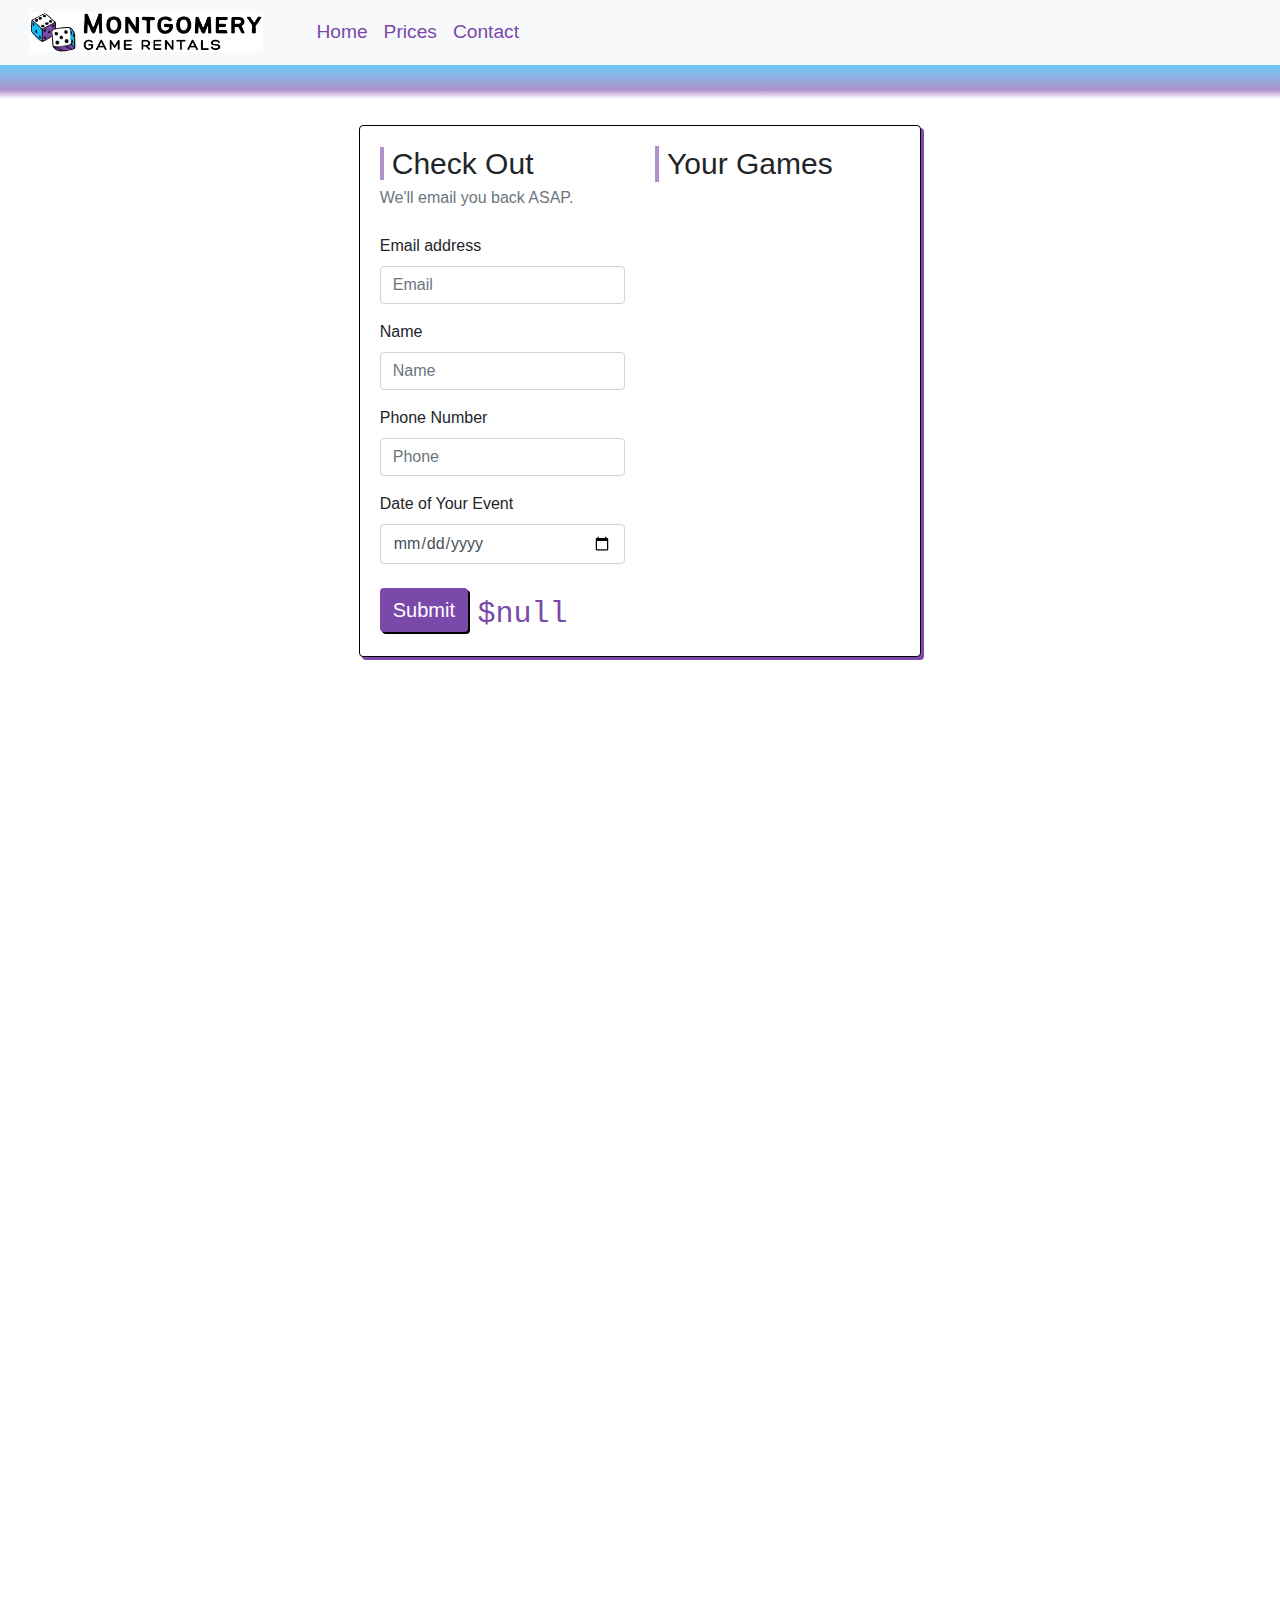
<file: checkOut.html>
<!DOCTYPE html>
<html lang="en">
  <head>
    <meta charset="utf-8">
    <!-- <meta name="viewport" content="width=device-width, initial-scale=1, shrink-to-fit=no"> -->
    <meta name="viewport" content="width=device-width, initial-scale=1.0">


    <!-- Bootstrap CSS -->
    <link rel="stylesheet" href="https://cdn.jsdelivr.net/npm/bootstrap@4.0.0/dist/css/bootstrap.min.css" integrity="sha384-Gn5384xqQ1aoWXA+058RXPxPg6fy4IWvTNh0E263XmFcJlSAwiGgFAW/dAiS6JXm" crossorigin="anonymous">

    <!-- My CSS -->
    <link rel="stylesheet" href="styles.css">

    <!-- Favicon -->
    <link rel="icon" type="image/x-icon" href="favicon/favicon.ico">

    <title>Montgomery Game Rentals</title>
  </head>
  <body>
    <nav id="myNavbar" class="navbar navbar-expand-lg navbar-light bg-light">
      <div class="container-fluid">
          <a id="navbarLogo" class="" href="index.html"><img src="Logos/logo_2.png" alt="Home"></a>
          <button class="navbar-toggler" type="button" data-toggle="collapse" data-target="#navbarNav" aria-controls="navbarNav" aria-expanded="false" aria-label="Toggle navigation">
            <span class="navbar-toggler-icon"></span>
          </button>  
        <div class="collapse navbar-collapse" id="navbarNav">
          <ul class="navbar-nav">
            <li class="nav-item">
              <a class="nav-link" aria-current="page" href="index.html">Home</a>
            </li>
            <li class="nav-item">
              <a class="nav-link" href="index.html#forPricesLink">Prices</a>
            </li>
            <li class="nav-item">
              <a class="nav-link" href="contact.html">Contact</a>
            </li>
          </ul>
        </div>
      </div>
    </nav>

    <div class="container-fluid">

        <!-- MODAL -->

        <!-- The Modal -->
        <div id="myModal" class="modal">

          <!-- The Close Button -->
          <span class="close">&times;</span>

          <!-- Modal Content (The Image) -->
          <img class="modal-content" id="img01">

          <!-- Modal Caption (Image Text) -->
          <div id="caption"></div>
        </div>

        <!-- MODAL -->

        <div id="myCheckOutCard" class="myUnorderedList">
            <div class="myCard">
                <div class="card">
                    <div class="card-body pb-0"> 
                        <div class="row">
                            <div class="col-6">

                              <h5 class="formTitle card-title d-inline">Check Out</h5>
                              <span id="emailHelp" class="form-text text-muted">We'll email you back ASAP.</span>

                              <form name="checkoutForm" class="mt-4" action="https://formsubmit.co/montgomerygamerentals@gmail.com" method="POST">
                                <!-- this is so that i know which form they submitted from in form submit -->
                                <input type="hidden" name="Which Form" value="Check Out Form">
                                
                                <div class="form-group">
                                  <label for="email">Email address</label>
                                  <input type="email" class="form-control" name="Email" id="email" aria-describedby="emailHelp" placeholder="Email" required>
                                </div>
                                <div class="form-group">
                                  <label for="name">Name</label>
                                  <input type="text" class="form-control" name="Name" id="name" placeholder="Name" required>
                                </div>
                                <div class="form-group">
                                  <label for="phone">Phone Number</label>
                                  <input type="tel" class="form-control" name="Phone" id="phone" placeholder="Phone" required>
                                </div>
                                <div class="form-group">
                                  <label for="date">Date of Your Event</label>
                                  <input type="date" class="form-control" name="Date of Event" id="date" placeholder="Date of Your Event" required>
                                </div> 

                                <input type="hidden" name="Which Games" id="whichGames">
                                <input type="hidden" name="Total Price" id="totalPrice">

                                
                                <button id="checkOutButton" type="submit" class="btn mb-4 mt-2">Submit</button>

                                <span id="finalPrice" class="prices">$0</span>

                              </form>
                            </div>   
                            
                            <div id="checkOutList" class="col-6">
                              
                            </div>
                        </div>
                    </div>
                </div>
            </div>
        </div>



    </div>











    <!-- jQuery first, then Popper.js, then Bootstrap JS -->
    <script src="https://code.jquery.com/jquery-3.2.1.slim.min.js" integrity="sha384-KJ3o2DKtIkvYIK3UENzmM7KCkRr/rE9/Qpg6aAZGJwFDMVNA/GpGFF93hXpG5KkN" crossorigin="anonymous"></script>
    <script src="https://cdn.jsdelivr.net/npm/popper.js@1.12.9/dist/umd/popper.min.js" integrity="sha384-ApNbgh9B+Y1QKtv3Rn7W3mgPxhU9K/ScQsAP7hUibX39j7fakFPskvXusvfa0b4Q" crossorigin="anonymous"></script>
    <script src="https://cdn.jsdelivr.net/npm/bootstrap@4.0.0/dist/js/bootstrap.min.js" integrity="sha384-JZR6Spejh4U02d8jOt6vLEHfe/JQGiRRSQQxSfFWpi1MquVdAyjUar5+76PVCmYl" crossorigin="anonymous"></script>
  
    <!-- my javascript -->
    <script src="JS/script.js"></script>
    <script src="JS/checkOut.js"></script>
  </body>
</html>
</file>
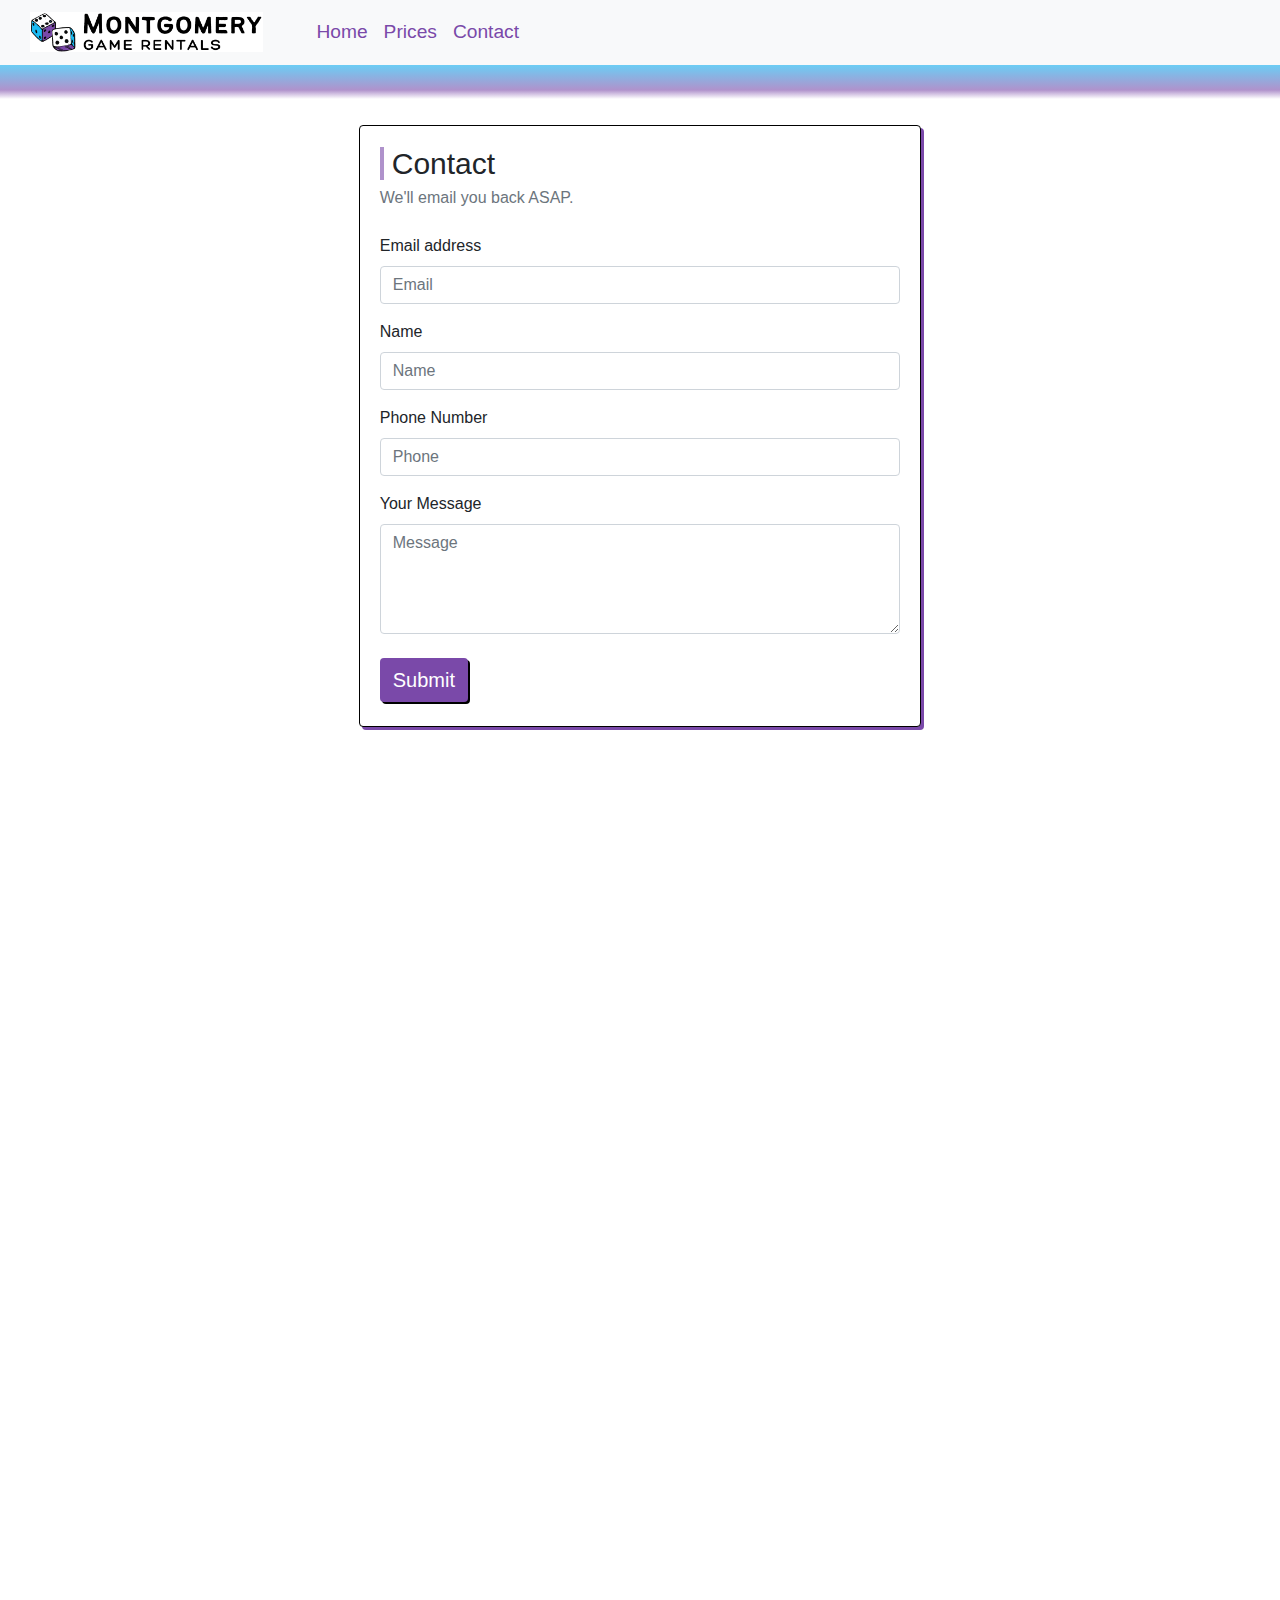
<file: contact.html>
<!DOCTYPE html>
<html lang="en">
  <head>
    <meta charset="utf-8">
    <!-- <meta name="viewport" content="width=device-width, initial-scale=1, shrink-to-fit=no"> -->
    <meta name="viewport" content="width=device-width, initial-scale=1.0">


    <!-- Bootstrap CSS -->
    <link rel="stylesheet" href="https://cdn.jsdelivr.net/npm/bootstrap@4.0.0/dist/css/bootstrap.min.css" integrity="sha384-Gn5384xqQ1aoWXA+058RXPxPg6fy4IWvTNh0E263XmFcJlSAwiGgFAW/dAiS6JXm" crossorigin="anonymous">

    <!-- My CSS -->
    <link rel="stylesheet" href="styles.css">

    <!-- Favicon -->
    <link rel="icon" type="image/x-icon" href="favicon/favicon.ico">

    <title>Montgomery Game Rentals</title>
  </head>
  <body>
    <nav id="myNavbar" class="navbar navbar-expand-lg navbar-light bg-light">
      <div class="container-fluid">
          <a id="navbarLogo" class="" href="index.html"><img src="Logos/logo_2.png" alt="Home"></a>
          <button class="navbar-toggler" type="button" data-toggle="collapse" data-target="#navbarNav" aria-controls="navbarNav" aria-expanded="false" aria-label="Toggle navigation">
            <span class="navbar-toggler-icon"></span>
          </button>  
        <div class="collapse navbar-collapse" id="navbarNav">
          <ul class="navbar-nav">
            <li class="nav-item">
              <a class="nav-link" aria-current="page" href="index.html">Home</a>
            </li>
            <li class="nav-item">
              <a class="nav-link" href="index.html#forPricesLink">Prices</a>
            </li>
            <li class="nav-item">
              <a class="nav-link" href="contact.html">Contact</a>
            </li>
          </ul>
        </div>
      </div>
    </nav>

    <div class="container-fluid">

        <!-- MODAL -->

        <!-- The Modal -->
        <div id="myModal" class="modal">

          <!-- The Close Button -->
          <span class="close">&times;</span>

          <!-- Modal Content (The Image) -->
          <img class="modal-content" id="img01">

          <!-- Modal Caption (Image Text) -->
          <div id="caption"></div>
        </div>

        <!-- MODAL -->

        <div id="myCheckOutCard" class="myUnorderedList">
            <div class="myCard">
                <div class="card">
                    <div class="card-body pb-0"> 
                        <div class="row">
                            <div class="col">

                                <h5 class="formTitle card-title d-inline">Contact</h5>
                                <span id="emailHelp" class="form-text text-muted">We'll email you back ASAP.</span>

                                <form name="contactForm" class="mt-4" action="https://formsubmit.co/montgomerygamerentals@gmail.com" method="POST">
                                  <!-- this is so that i know which form they submitted from in form submit -->
                                  <input type="hidden" name="Which Form" value="General Contact Form">
                                  
                                  <div class="form-group">
                                        <label for="email">Email address</label>
                                        <input type="email" class="form-control" name="Email" id="email" aria-describedby="emailHelp" placeholder="Email" required>
                                    </div>
                                    <div class="form-group">
                                        <label for="name">Name</label>
                                        <input type="text" class="form-control" name="Name" id="name" placeholder="Name" required>
                                    </div>
                                    <div class="form-group">
                                        <label for="phone">Phone Number</label>
                                        <input type="tel" class="form-control" name="Phone" id="phone" placeholder="Phone" required>
                                    </div>
                                    <div class="form-group">
                                        <label for="message">Your Message</label>
                                        <textarea class="form-control" id="message" name="Message" placeholder="Message" rows="4" cols="50" required></textarea>
                                    </div>
                                    
                                    <button type="submit" class="btn mb-4 mt-2">Submit</button>

                                    <span id="finalPrice" class="prices"></span>

                                </form>
                            </div>   
                        </div>
                    </div>
                </div>
            </div>
        </div>



    </div>











    <!-- jQuery first, then Popper.js, then Bootstrap JS -->
    <script src="https://code.jquery.com/jquery-3.2.1.slim.min.js" integrity="sha384-KJ3o2DKtIkvYIK3UENzmM7KCkRr/rE9/Qpg6aAZGJwFDMVNA/GpGFF93hXpG5KkN" crossorigin="anonymous"></script>
    <script src="https://cdn.jsdelivr.net/npm/popper.js@1.12.9/dist/umd/popper.min.js" integrity="sha384-ApNbgh9B+Y1QKtv3Rn7W3mgPxhU9K/ScQsAP7hUibX39j7fakFPskvXusvfa0b4Q" crossorigin="anonymous"></script>
    <script src="https://cdn.jsdelivr.net/npm/bootstrap@4.0.0/dist/js/bootstrap.min.js" integrity="sha384-JZR6Spejh4U02d8jOt6vLEHfe/JQGiRRSQQxSfFWpi1MquVdAyjUar5+76PVCmYl" crossorigin="anonymous"></script>
  
    <!-- my javascript -->
    <script src="JS/script.js"></script>
    <script src="JS/checkOut.js"></script>
  </body>
</html>
</file>
<file: styles.css>
body, html {
    height: 100%;
    width: 100%;
    margin: 0 0 700px 0;
    padding: 0;
    background: rgb(255,255,255);
    background-image: linear-gradient(0deg, rgba(255,255,255,0.5663515406162465) 89%, rgba(122,73,169,0.5971638655462185) 90%, rgba(27,187,244,0.6699929971988796) 93%);
    background-repeat: no-repeat;
}

@media (max-width: 575.98px) {
    body, html {
        background: linear-gradient(0deg, rgba(255,255,255,0.5663515406162465) 91%, rgba(122,73,169,0.5971638655462185) 92%, rgba(27,187,244,0.6699929971988796) 93%);
        background-repeat: no-repeat;

    }
}

#navbarLogo {
    margin-right: 45px;
}

#navbarLogo img {
    max-height: 40px;
    max-width: auto; 
}

#myNavbar {
    padding: 10px 0 10px 15px;
    background-color: white;
}

@media (max-width: 575.98px) {
    #navbarLogo {
        margin-right: 0px;
    }
    
    #navbarLogo img {
        max-height: 30px;
        max-width: auto; 
    }

    #myNavbar {
        padding: 10px 20px 10px 15px;
    }
}

#myNavbar a {
    color: #7a49a9;
    font-size: larger;

    transition: all .2s ease-in-out;
}  

@media (min-width: 992px) {
    #myNavbar a:hover {
        transform: scale(1.3);
    }
}

@media (max-width: 991px) {
    #myNavbar a:hover {
        transform: translateX(20px);        
    }
}

#header {
    padding-top: 100px;
    margin: auto;
    width: 95%;
}

#mainTitle {
    padding-left: 10px;
    font-size: 60px;
    border-left: 4px solid rgba(122, 73, 169, 0.6);
    margin: 0;
}

#secondTitle {
    padding-left: 10px;
    font-size: 60px;
    border-left: 4px solid rgba(122, 73, 169, 0.6);
}

#headerParagraph{
    margin-top: 30px;
    padding: 0px 40px 0 10px;
    font-size: 20px;
    border-left: 4px solid rgba(122, 73, 169, 0.6);
    text-align: left;
}

/* header and paragraph query */
@media (max-width: 575.98px) {
    #header {
        padding-top: 50px;
        margin: auto;
        width: 100%;
    }

    #mainTitle {
        padding-left: 10px;
        font-size: 30px;
        border-left: 4px solid rgba(122, 73, 169, 0.6);
        margin: 0;
    }
    
    #secondTitle {
        padding-left: 10px;
        font-size: 30px;
        border-left: 4px solid rgba(122, 73, 169, 0.6);
    }

    #headerParagraph{
        margin-top: 30px;
        margin-bottom: 30px;
        padding: 0px 0px 0 10px;
        font-size: 20px;
        border-left: 4px solid rgba(122, 73, 169, 0.6);
        text-align: left;
    }
}

.slideDiv {
    margin: auto;
    border: 4px solid rgba(122, 73, 169, 0.6);
    border-radius: 4px;
} 

.carousel-inner {
    position: relative;
    overflow: hidden;
    width: 100%;
    padding-bottom: 56.25%; /* Maintain the 16:9 aspect ratio */
}
  
.carousel-item {
    position: absolute;
    top: 0;
    left: 0;
    right: 0;
    bottom: 0;
}
  
.carousel-item img {
    width: 100%;
    height: auto;
    position: absolute;
    top: 50%;
    left: 0;
    transform: translateY(-50%);
}
  
  


video {
    width: 100% !important;
    height: 100% !important;
}

#optionsTitle {
    margin-top: 100px;
    margin-bottom: 35px;
    font-size: 55px;
}

#cards {
    margin: auto;
    width: 70%;
}

.myCard {
    margin: auto;
}

.cardHover {
    transition: all .2s ease-in-out; 
}

.cardHover:hover {
    transform: scale(1.03); 
}

.card-title {
    font-size: 30px;
    border-left: 4px solid rgba(122, 73, 169, 0.6);
    padding-left: 8px;
}

.card-text {
    font-size: 18px;
}

.btn {
    color: white;
    background-color: rgba(122, 73, 169);
    font-size: 20px;
}

.btn:hover {
    color: white;
    background-color: rgba(122, 73, 169, 0.8);
    box-shadow: 0 0 8px rgba(122, 73, 169);
}

.prices {
    color: rgba(122, 73, 169);
    font-size: 30px;
    padding-left: 5px;
    font-family: monospace;
}

/* cards query */
@media (max-width: 575.98px) {
    #optionsTitle {
        margin-top: 30px;
        margin-bottom: 25px;
        font-size: 30px;
    }
    
    #cards {
        margin: auto;
        width: 100%;
        margin-bottom: 0;
    }
    
    .myCard {
        margin: auto;
        margin-bottom: 30px;
    }
    
    .cardHover {
        transition: all .2s ease-in-out; 
    }
    
    .cardHover:hover {
        transform: scale(1.03); 
    }
    
    .card-title {
        font-size: 25px;
        border-left: 4px solid rgba(122, 73, 169, 0.6);
        padding-left: 8px;
    }
    
    .card-text {
        font-size: 16px;
    }
    
    .btn {
        color: white;
        background-color: rgba(122, 73, 169);
        font-size: 16px;
    }
    
    .btn:hover {
        color: white;
        background-color: rgba(122, 73, 169, 0.8);
        box-shadow: 0 0 8px rgba(122, 73, 169);
    }

    .prices {
        color: rgba(122, 73, 169);
        font-size: 24px;
        padding-left: 5px;
        font-family: monospace;
    }
}



/* For party pack page */

#myPartyPackCard {
    margin: auto;
    width: 60%;
    margin-top: 60px;

}

#partyPackTitle {
    font-size: 37px;
}

.myUnorderedList ul {
    list-style-image: url("images/newBullet.png");
    margin-top: 20px;
}

.myList {
    font-size: 25px;
    margin-left: 20px;
}

.card {
    box-shadow: 3px 3px rgb(122, 73, 169);
    border: 1px solid black;
}

.card img {
    border: 1px solid black;

}

.btn {
    box-shadow: 2px 2px black;

}

/* for the modal */
/* Style the Image Used to Trigger the Modal */
.myImg {
    border-radius: 5px;
    cursor: pointer;
    transition: 0.3s;
}
  
.myImg:hover {opacity: 0.7;}
  
/* The Modal (background) */
.modal {
    display: none; /* Hidden by default */
    position: fixed; /* Stay in place */
    z-index: 1; /* Sit on top */
    padding-top: 100px; /* Location of the box */
    left: 0;
    top: 0;
    width: 100%; /* Full width */
    height: 100%; /* Full height */
    overflow: auto; /* Enable scroll if needed */
    background-color: rgb(0,0,0); /* Fallback color */
    background-color: rgba(0,0,0,0.9); /* Black w/ opacity */
}
  
/* Modal Content (Image) */
.modal-content {
    margin: auto;
    display: block;
    width: 80%;
    max-width: 700px;
}
  
/* Caption of Modal Image (Image Text) - Same Width as the Image */
#caption {
    margin: auto;
    display: block;
    width: 80%;
    max-width: 700px;
    text-align: center;
    color: #ccc;
    padding: 10px 0;
    height: 150px;
}
  
/* Add Animation - Zoom in the Modal */
.modal-content, #caption {
    animation-name: zoom;
    animation-duration: 0.6s;
}
  
@keyframes zoom {
    from {transform:scale(0)}
    to {transform:scale(1)}
}
  
/* The Close Button */
.close {
    position: absolute;
    top: 15px;
    right: 35px;
    color: #f1f1f1;
    font-size: 40px;
    font-weight: bold;
    transition: 0.3s;
}
  
.close:hover, .close:focus {
    color: #bbb;
    text-decoration: none;
    cursor: pointer;
}
  
/* 100% Image Width on Smaller Screens */
@media only screen and (max-width: 700px){
    .modal-content {
      width: 100%;
    }
}

@media (max-width: 575.98px) {
    #myPartyPackCard {
        margin: auto;
        width: 100%;
        margin-top: 40px;
        padding-bottom: 50px;
    }
    
    #partyPackTitle {
        font-size: 30px;
        margin-left: 20px;
    }
    
    .myUnorderedList ul {
        list-style-image: url("images/newBullet.png");
        margin-top: 20px;
    }
    
    .myList {
        font-size: 25px;
        margin-left: 20px;
    }
    
    .card {
        box-shadow: 3px 3px rgb(122, 73, 169);
        border: 1px solid black;
    }
    
    .card img {
        border: 1px solid black;

    }
    
    .btn {
        box-shadow: 2px 2px black;
        margin-bottom: 50px;
    }
    
    #imageDiv {
        width: 90%;
        margin: auto;

    }

    #partyPackButton {
        font-size: 20px;
    }

    #partyPackPrice {
        font-size: 30px;
    }
}


/* BUILD YOUR OWN */
#buildYourOwnTitle {
    font-size: 35px;
}

.buildYourOwnUnorderedList ul {
    margin-top: 20px;
    list-style: none;
    padding-left: 10px;
}

.myListBuildYourOwn {
    font-size: 20px;
    margin-left: 0;
}

input[type="checkbox"] {
    width: 20px;
    height: 20px;
    vertical-align: 0px;

}

input[type="checkbox"] {
    display: none; /* Hide the default checkbox */
}

input[type="checkbox"] + label::before {
    content: "";
    display: inline-block;
    width: 20px;
    height: 20px;
    background-color: #fff;
    border: 1px solid #ccc;
    border-radius: 3px;
    margin-right: 5px;
}

input[type="checkbox"]:checked + label::before {
    content: "\1F3B2"; 
    font-size: 16px;
    line-height: 20px;
    text-align: center;
    color: #fff;
    background-color: rgb(122, 73, 169); /* Change this to the desired color */
    border: none;
    vertical-align: 3px;
}
  
.tinted-image {
    filter: opacity(70%);
}

@media (max-width: 575.98px) {
    #buildYourOwnTitle {
        font-size: 30px;
        margin-left: 20px;
    }
    
    .buildYourOwnUnorderedList ul {
        margin-top: 20px;
        list-style: none;
        padding-left: 10px;
    }
    
    .myListBuildYourOwn {
        font-size: 20px;
        margin-left: 0;
    }
    
    input[type="checkbox"] {
        width: 20px;
        height: 20px;
        vertical-align: 0px;
    
    }
    
    input[type="checkbox"] {
        display: none; /* Hide the default checkbox */
    }
    
    input[type="checkbox"] + label::before {
        content: "";
        display: inline-block;
        width: 20px;
        height: 20px;
        background-color: #fff;
        border: 1px solid #ccc;
        border-radius: 3px;
        margin-right: 5px;
    }
    
    input[type="checkbox"]:checked + label::before {
        content: "\1F3B2"; 
        font-size: 16px;
        line-height: 20px;
        text-align: center;
        color: #fff;
        background-color: rgb(122, 73, 169); /* Change this to the desired color */
        border: none;
        vertical-align: 3px;
    }
      
    .tinted-image {
        filter: opacity(70%);
    }

    #buildYourOwnButton {
        font-size: 20px;
    }

    #finalPrice {
        font-size: 30px;
    }
}


/* for check out page */
#myCheckOutCard {
    margin: auto;
    width: 45%;
    margin-top: 60px;
}

#checkOutList {
    font-size: 37px;
}

#checkOutListTitle {
    font-size: 30px;
}

#checkOutList ul {
    list-style-image: url("images/newBullet.png");
    margin-top: 20px;
}

.checkOutListItems {
    font-size: 20px;
    margin-left: 20px;
}

@media (max-width: 575.98px) {
    .formTitle{
        margin-left: 0px;
        font-size: 30px;
    }

    #checkOutButton {
        font-size: 20px;
    }

    #myCheckOutCard {
        margin: auto;
        width: 100%;
        margin-top: 40px;
        padding-bottom: 50px;

    }
    
    #checkOutList {
        font-size: 37px;
    }
    
    #checkOutListTitle {
        font-size: 30px;    
    }
    
    #checkOutList ul {
        list-style-image: url("images/newBullet.png");
        margin-top: 20px;
    }
    
    .checkOutListItems {
        font-size: 20px;
        margin-left: 0px;
    }
}
</file>
